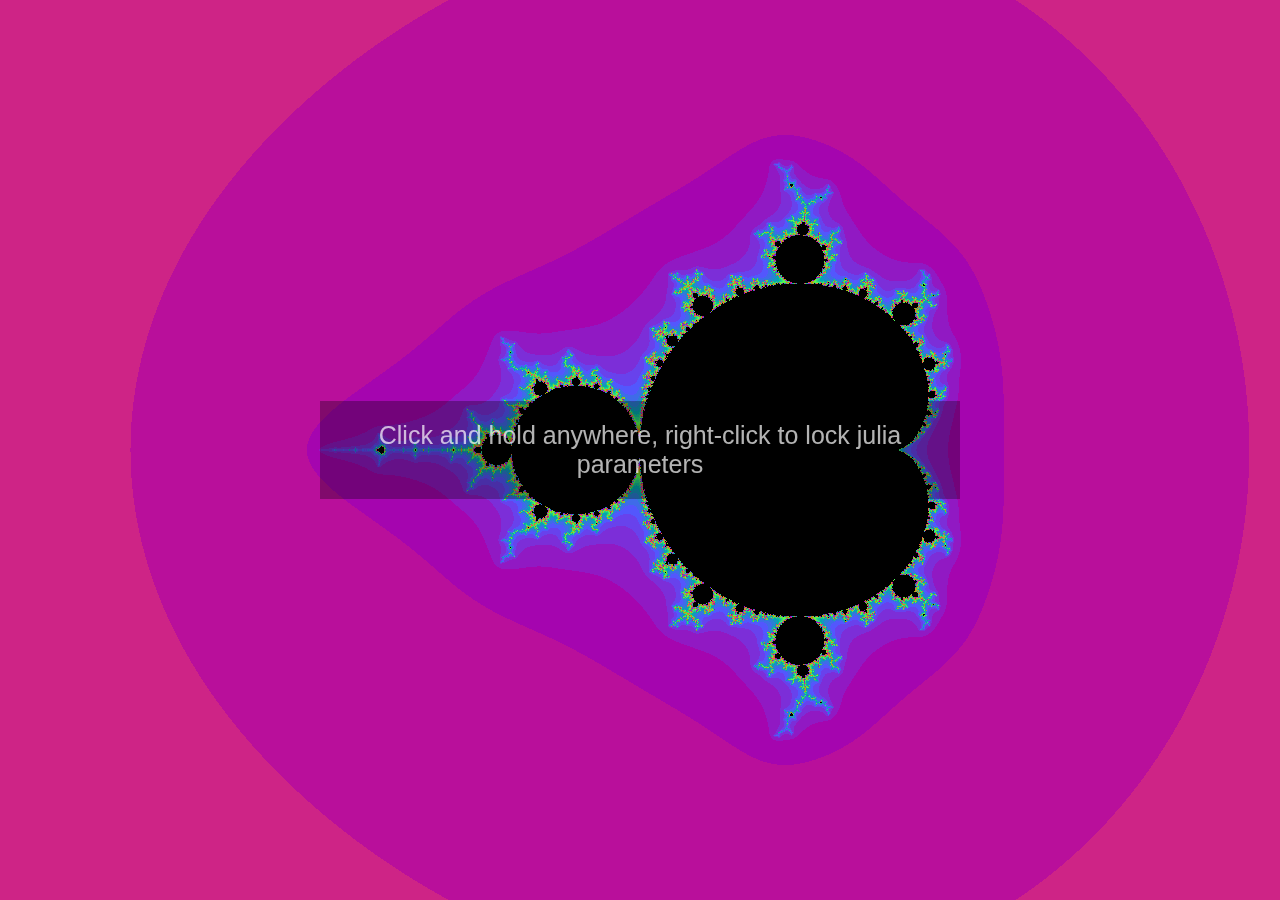
<file: julia/index.html>
<!DOCTYPE html>
<head>
    <meta charset="utf-8">
    <meta name="viewport" content="width=device-width, initial-scale=1.0, user-scalable=yes">
    <script async defer src="./main.js"></script>
    <link rel="stylesheet" href="./main.css">
    <title>julia</title>
</head>
<body>
    <canvas>Your browser does not seem to support HTML5 canvas.</canvas>

    <div id="tutorial">
        <span class="touch-version">Tap and hold anywhere</span>
        <span class="non-touch-version">Click and hold anywhere, right-click to lock julia parameters</span>
    </div>
</body>
</file>
<file: julia/main.css>
body {
    font-family: sans-serif;
    padding: 0;
    margin: 0;
}

canvas {
    position: absolute;
    left: 0;
    right: 0;
    top: 0;
    right: 0;
    margin: 0;
    padding: 0;
    width: 100%;
    height: 100%;
}

#tutorial {    
    position: absolute;
    left: 50%;
    top: 50%;
    padding: 20px;
    text-align: center;
    background: rgba(0, 0, 0, 0.3);
    transform: translate(-50%, -50%);
    font-size: 25px;
    color: rgba(255, 255, 255, 0.7);
    pointer-events: none;
    user-select: none;
    opacity: 1;
    transition: opacity 0.7s;
}

#tutorial.hidden {
    opacity: 0;
}

.touch-version {
    display: none;
}

@media(hover: none) {
    .touch-version {
        display: block;
    }
    .non-touch-version {
        display: none;
    }
}
</file>
